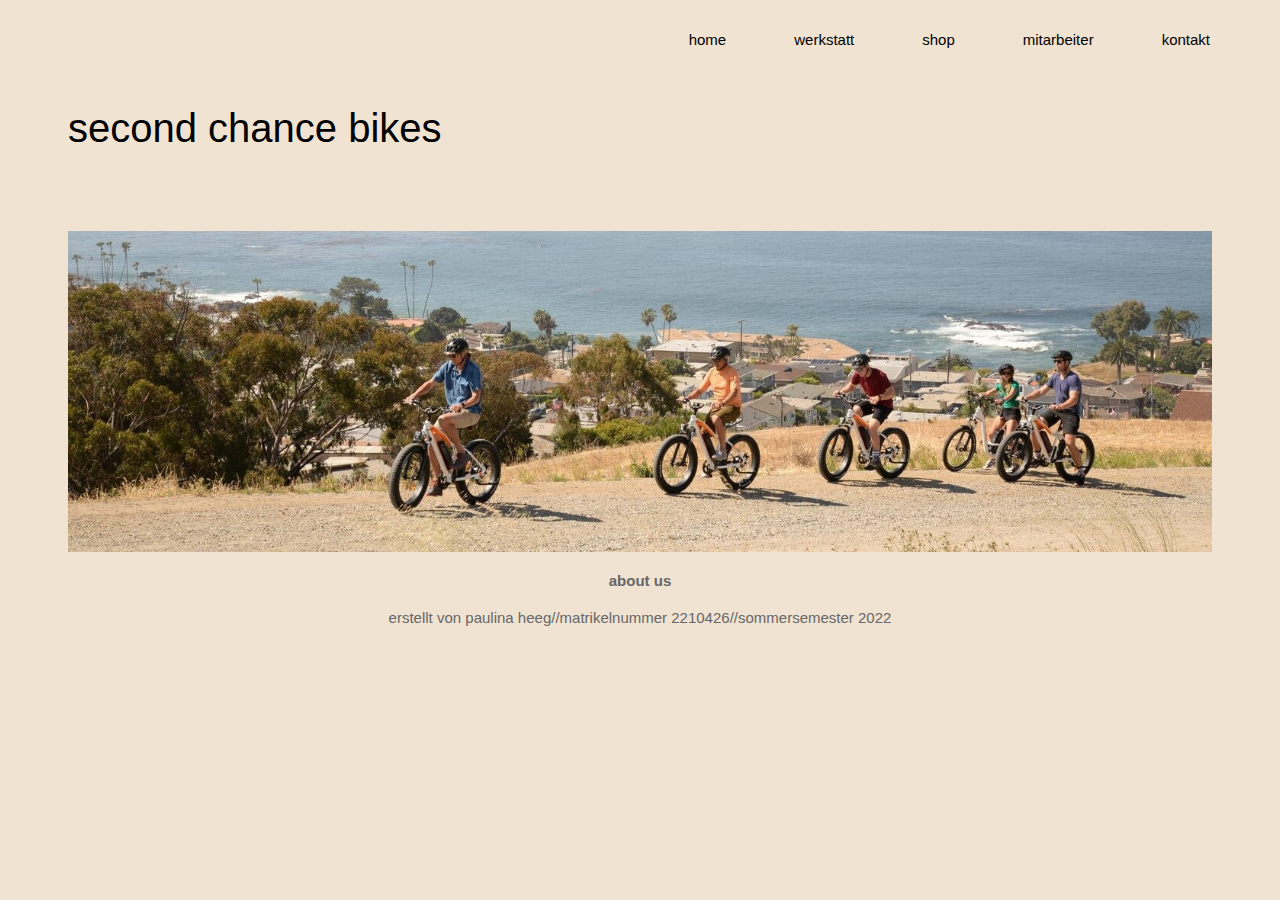
<file: index.html>
<!DOCTYPE html>
<html>
<head>
	<meta charset="utf-8">
	<meta name="viewport" content="width=device-width, initial-scale=1">
	<link rel="stylesheet" type="text/css" href="style.css">
	<title>second chance bikes</title>
</head>
<body>
	
	<div class="nav-links">
		<ul>
			<li><a href="index.html" style="color: #000000;">home</a></li>
			<li><a href="werkstatt.html" style="color: #000000" ;>werkstatt</a></li>
			<li><a href="shop.html" style="color: #000000;">shop</a></li>
			<li><a href="mitarbeiter.html" style="color: #000000;">mitarbeiter</a></li>
			<li><a href="kontakt.html" style="color: #000000;">kontakt</a></li>
		</ul>
	</div>
	
	<p class="uberschrift">second chance bikes</p>
	
	<div class="flex">	
		<img src="index-image2.jpg" width="100%" height="150%">
	</div>

	<div class="about">
		<h4>about us</h4>
		<p>erstellt von paulina heeg//matrikelnummer 2210426//sommersemester 2022</p>
	</div>

</body>
</html>
</file>
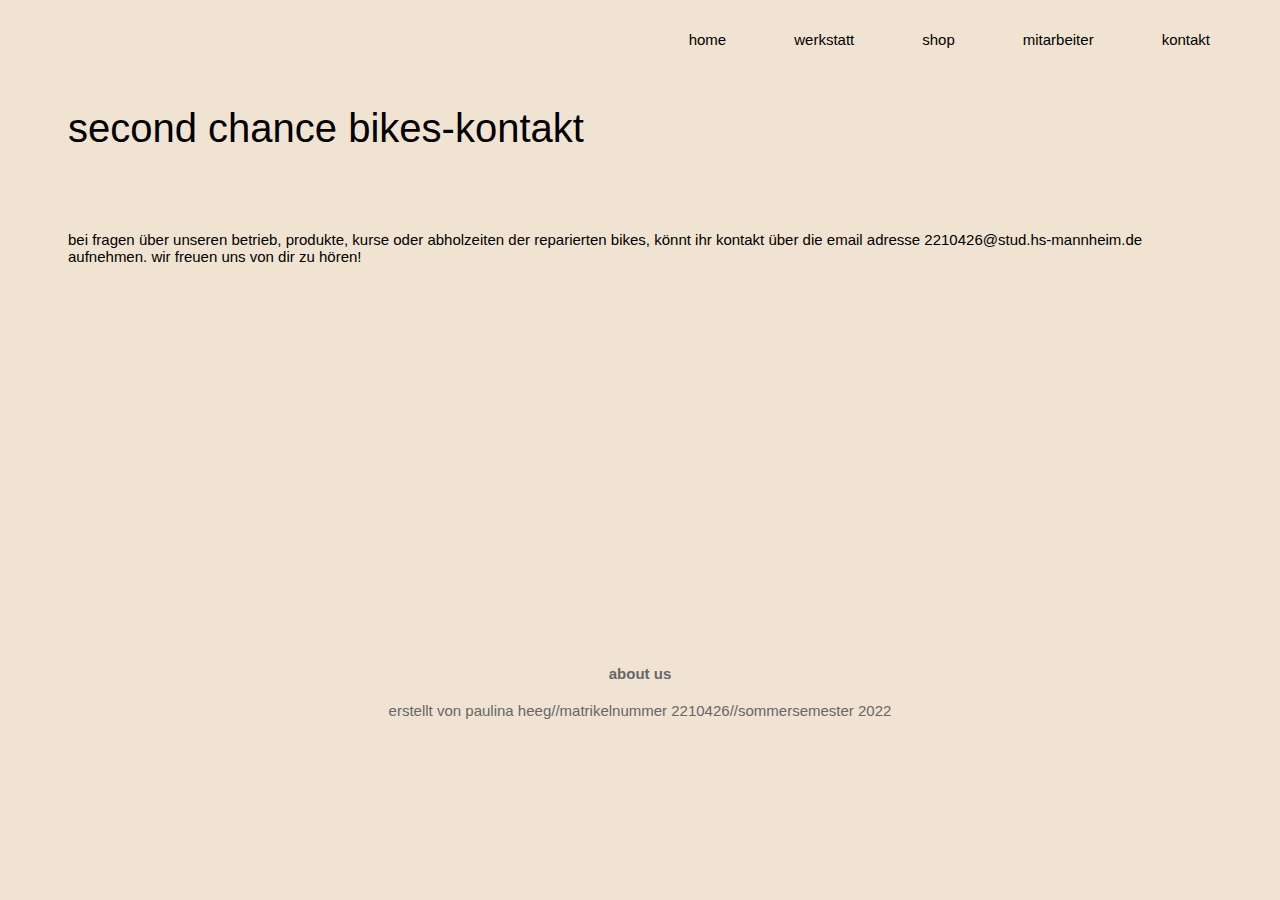
<file: kontakt.html>
<!DOCTYPE html>
<html>
<head>
	<meta charset="utf-8">
	<meta name="viewport" content="width=device-width, initial-scale=1">
	<link rel="stylesheet" type="text/css" href="kontakt-style.css">
	<title>second chance bikeshop shop</title>
</head>
<body>

	<div class="nav-links">
		<ul>
			<li><a href="index.html" style="color: #000000;">home</a></li>
			<li><a href="werkstatt.html" style="color: #000000" ;>werkstatt</a></li>
			<li><a href="shop.html" style="color: #000000;">shop</a></li>
			<li><a href="mitarbeiter.html" style="color: #000000;">mitarbeiter</a></li>
			<li><a href="kontakt.html" style="color: #000000;">kontakt</a></li>
		</ul>
	</div>

	<p class="uberschrift">second chance bikes-kontakt</p>

	<p class="kontakt-text">bei fragen über unseren betrieb, produkte, kurse oder abholzeiten der reparierten bikes, könnt ihr kontakt über die email adresse 2210426@stud.hs-mannheim.de aufnehmen. wir freuen uns von dir zu hören!</p>

	
	
	<div class="about">
		<h4>about us</h4>
		<p>erstellt von paulina heeg//matrikelnummer 2210426//sommersemester 2022</p>
	</div>

</body>
</html>
</file>
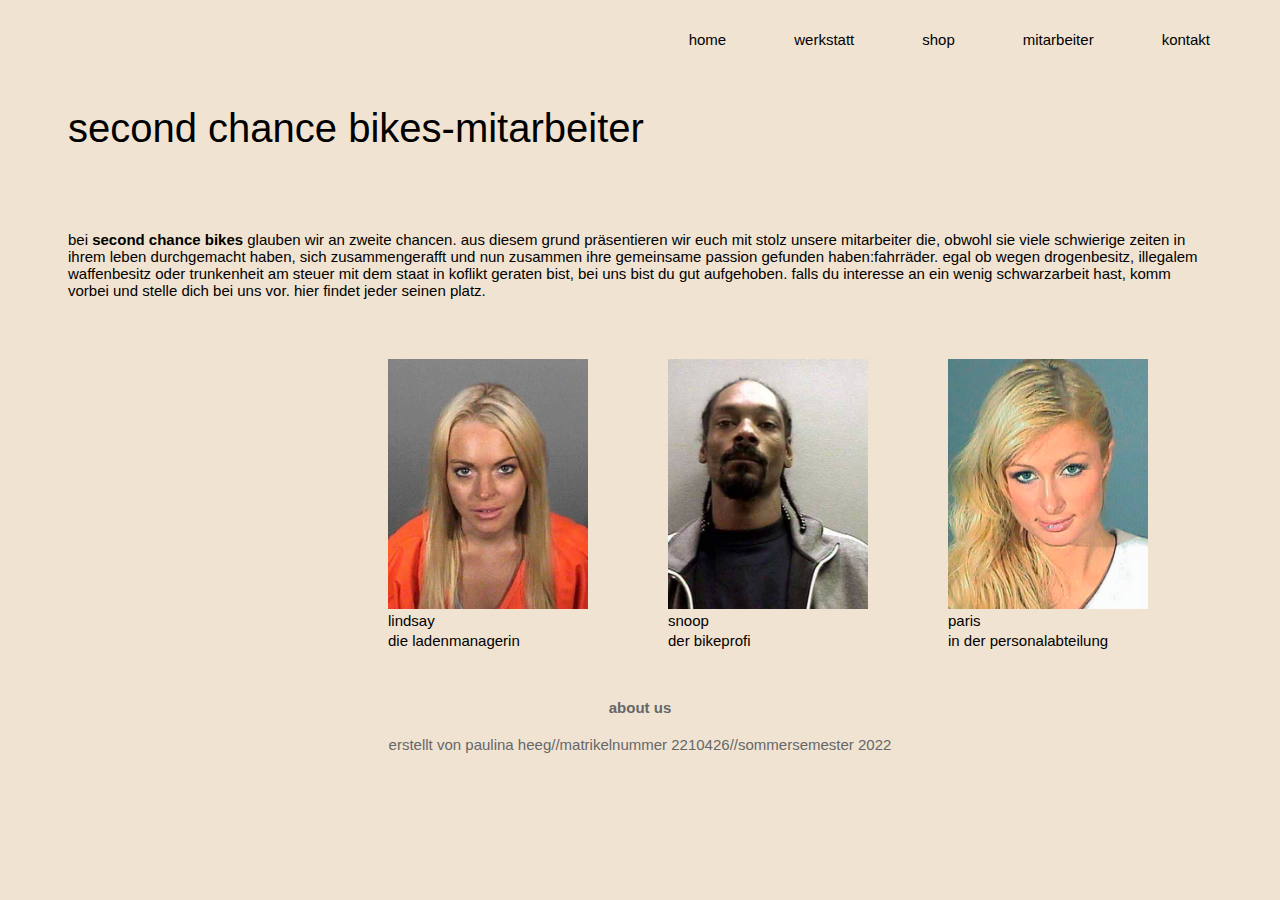
<file: mitarbeiter.html>
<!DOCTYPE html>
<html>
<head>
	<meta charset="utf-8">
	<meta name="viewport" content="width=device-width, initial-scale=1">
	<link rel="stylesheet" type="text/css" href="mitarbeiter-style.css">
	<title>second chance bikeshop shop</title>
</head>
<body>

	<div class="nav-links">
		<ul>
			<li><a href="index.html" style="color: #000000;">home</a></li>
			<li><a href="werkstatt.html" style="color: #000000" ;>werkstatt</a></li>
			<li><a href="shop.html" style="color: #000000;">shop</a></li>
			<li><a href="mitarbeiter.html" style="color: #000000;">mitarbeiter</a></li>
			<li><a href="kontakt.html" style="color: #000000;">kontakt</a></li>
		</ul>
	</div>

	<p class="uberschrift">second chance bikes-mitarbeiter</p>

	<p class="mitarbeiter-text">bei <strong>second chance bikes</strong> glauben wir an zweite chancen. aus diesem grund präsentieren wir euch mit stolz unsere mitarbeiter die, obwohl sie viele schwierige zeiten in ihrem leben durchgemacht haben, sich zusammengerafft und nun zusammen ihre gemeinsame passion gefunden haben:fahrräder. egal ob wegen drogenbesitz, illegalem waffenbesitz oder trunkenheit am steuer mit dem staat in koflikt geraten bist, bei uns bist du gut aufgehoben. falls du interesse an ein wenig schwarzarbeit hast, komm vorbei und stelle dich bei uns vor. hier findet jeder seinen platz.</p>

	<div class="flex-one">
		<img src="lindsay.mugshot.jpg" alt="lindsay" width="100%" height="100%">
			<div class="image__titel">lindsay</div>
			<p class="image__description">die ladenmanagerin</p>
	</div>

	
	<div class="flex-two">
		<img src="snoop.mugshot.jpg" alt="snoop" width="100%" height="100%">
			<div class="image__titel2">snoop</div>
			<p class="image__description2">der bikeprofi</p>
	</div>

	
	<div class="flex-three">
		<img src="paris.mugshot.jpg" alt="paris" width="100%" height="100%">
		<div class="image__titel3">paris</div>
		<p class="image__description2">in der personalabteilung</p>
	</div>

	<div class="about">
		<h4>about us</h4>
		<p>erstellt von paulina heeg//matrikelnummer 2210426//sommersemester 2022</p>
	</div>

</body>
</html>
</file>
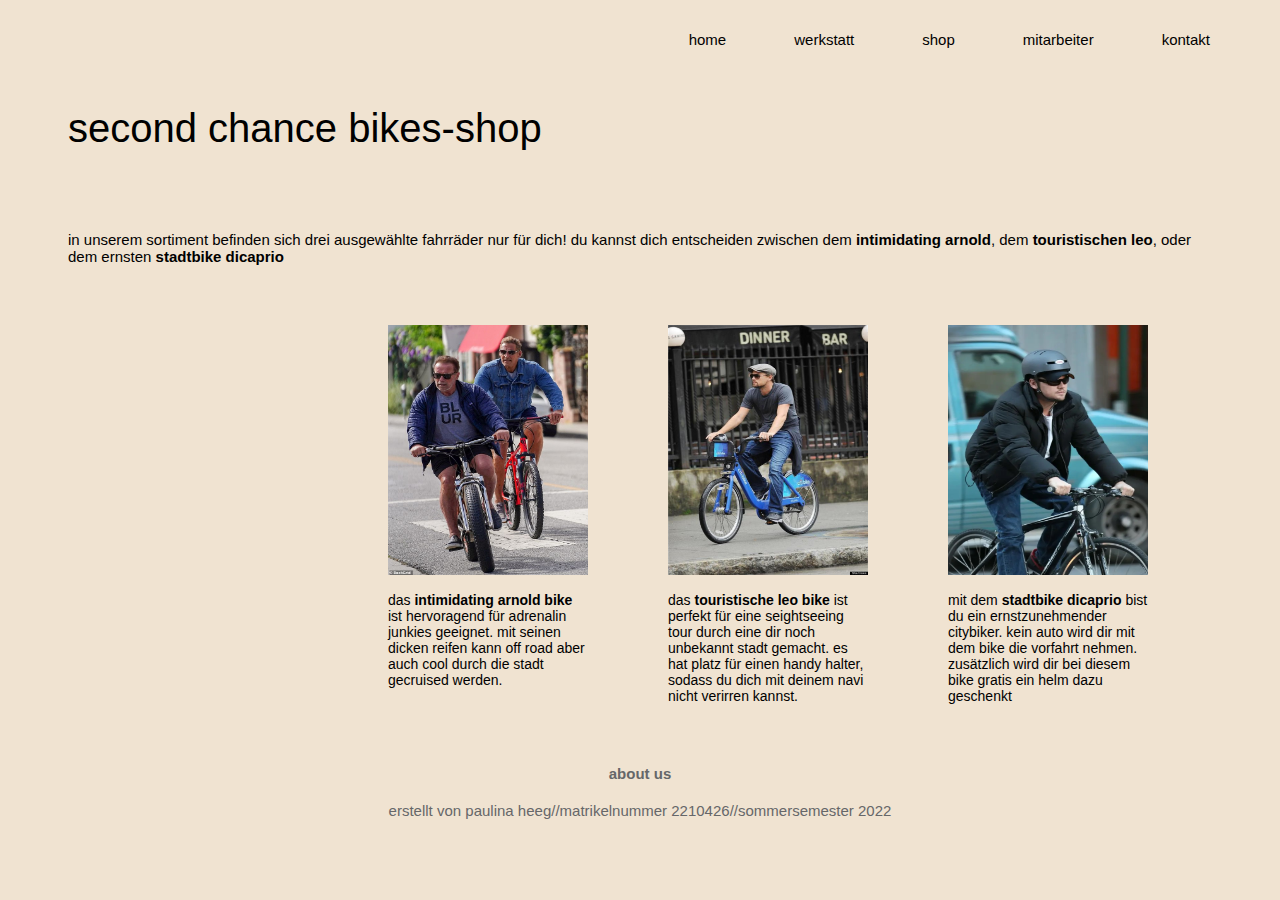
<file: shop.html>
<!DOCTYPE html>
<html>
<head>
	<meta charset="utf-8">
	<meta name="viewport" content="width=device-width, initial-scale=1">
	<link rel="stylesheet" type="text/css" href="shop-style.css">
	<title>second chance bikeshop shop</title>
</head>
<body>

	<div class="nav-links">
		<ul>
			<li><a href="index.html" style="color: #000000;">home</a></li>
			<li><a href="werkstatt.html" style="color: #000000" ;>werkstatt</a></li>
			<li><a href="shop.html" style="color: #000000;">shop</a></li>
			<li><a href="mitarbeiter.html" style="color: #000000;">mitarbeiter</a></li>
			<li><a href="kontakt.html" style="color: #000000;">kontakt</a></li>
		</ul>
	</div>

	<p class="uberschrift">second chance bikes-shop</p>

	<p class="shop-text">in unserem sortiment befinden sich drei ausgewählte fahrräder nur für dich! du kannst dich entscheiden zwischen dem <strong>intimidating arnold</strong>, dem <strong>touristischen leo</strong>, oder dem ernsten <strong>stadtbike dicaprio</strong></p>

	<div class="flex-one">
		<img src="arnold.werkstatt3.jpg" width="100%" height="100%">
		<p>das <strong>intimidating arnold bike</strong> ist hervoragend für adrenalin junkies geeignet. mit seinen dicken reifen kann off road aber auch cool durch die stadt gecruised werden.</p>
	</div>
	<div class="flex-two">
		<img src="leo.bike2.jpg" width="100%" height="100%">
		<p>das <strong>touristische leo bike</strong> ist perfekt für eine seightseeing tour durch eine dir noch unbekannt stadt gemacht. es hat platz für einen handy halter, sodass du dich mit deinem navi nicht verirren kannst.</p>
	</div>
	<div class="flex-three">
		<img src="leo.bike1.jpg" width="100%" height="100%">
		<p>mit dem <strong>stadtbike dicaprio</strong> bist du ein ernstzunehmender citybiker. kein auto wird dir mit dem bike die vorfahrt nehmen. zusätzlich wird dir bei diesem bike gratis ein helm dazu geschenkt </p>
	</div>

	<div class="about">
		<h4>about us</h4>
		<p>erstellt von paulina heeg//matrikelnummer 2210426//sommersemester 2022</p>
	</div>

</body>
</html>
</file>
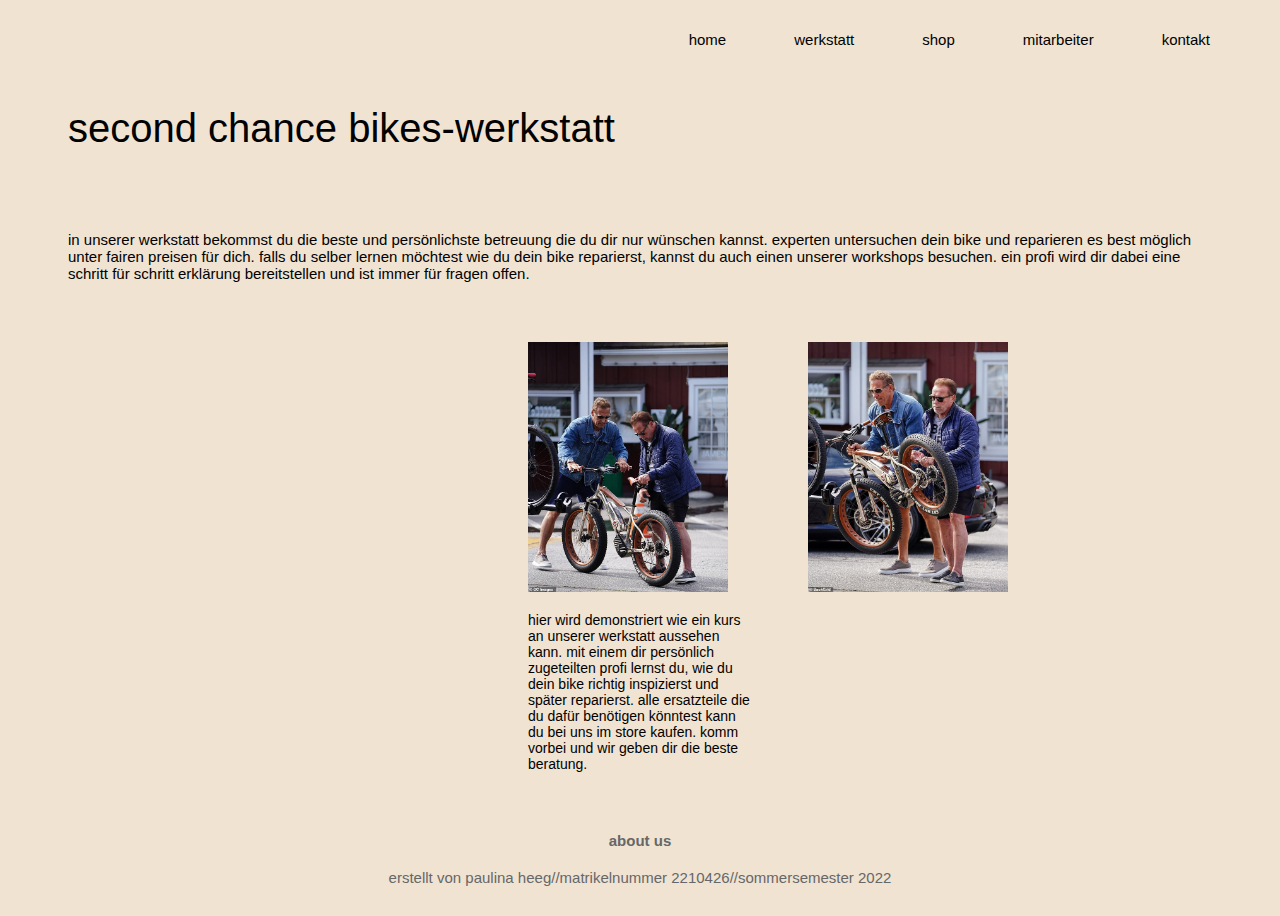
<file: werkstatt.html>
<!DOCTYPE html>
<html>
<head>
	<meta charset="utf-8">
	<meta name="viewport" content="width=device-width, initial-scale=1">
	<link rel="stylesheet" type="text/css" href="werkstatt-style.css">
	<title>second chance bikeshop shop</title>
</head>
<body>

	<div class="nav-links">
		<ul>
			<li><a href="index.html" style="color: #000000;">home</a></li>
			<li><a href="werkstatt.html" style="color: #000000" ;>werkstatt</a></li>
			<li><a href="shop.html" style="color: #000000;">shop</a></li>
			<li><a href="mitarbeiter.html" style="color: #000000;">mitarbeiter</a></li>
			<li><a href="kontakt.html" style="color: #000000;">kontakt</a></li>
		</ul>
	</div>

	<p class="uberschrift">second chance bikes-werkstatt</p>

	<p class="werkstatt-text">in unserer werkstatt bekommst du die beste und persönlichste betreuung die du dir nur wünschen kannst. experten untersuchen dein bike und reparieren es best möglich unter fairen preisen für dich. falls du selber lernen möchtest wie du dein bike reparierst, kannst du auch einen unserer workshops besuchen. ein profi wird dir dabei eine schritt für schritt erklärung bereitstellen und ist immer für fragen offen.</p>

	<div class="flex-one">
		<img src="arnold.werkstatt.jpg" width="100%" height="100%">
	</div>

	<div class="flex-two">
		<img src="arnold.werkstatt2.jpg" width="100%" height="100%">
	</div>
	<p class="flex-text">hier wird demonstriert wie ein kurs an unserer werkstatt aussehen kann. mit einem dir persönlich zugeteilten profi lernst du, wie du dein bike richtig inspizierst und später reparierst. alle ersatzteile die du dafür benötigen könntest kann du bei uns im store kaufen. komm vorbei und wir geben dir die beste beratung.</p>

	<div class="about">
		<h4>about us</h4>
		<p>erstellt von paulina heeg//matrikelnummer 2210426//sommersemester 2022</p>
	</div>

</body>
</html>
</file>
<file: style.css>
.uberschrift{
	font-family: helvetica, sans-serif;
	font-style: bold;
	font-size: 40px;
	padding-left: 60px;
	margin-bottom: 80px;
}
.nav-links ul li{
	list-style: none;
	display: inline-block;
	padding: 15px 2px;
	position: relative;
	margin-right: 60px;
}
.nav-links ul li a{
	font-family: helvetica, sans-serif;
	font-size: normal;
	font-size: 15px;
	text-decoration: none;
}
.nav-links{
	text-align: right;
}
.nav-links ul li::after{
	content: "";
	width: 0%;
	height: 2px;
	background: #6d8aad;
	display: block;
	margin: auto;
	transition: 0.5s;
}
.nav-links ul li:hover::after{
	width: 100%;
}
body{
	background-color: #f0e3d1;
}
.flex{
	display: flex;
	justify-content: center;
	align-items: center;
	padding-left: 60px;
	margin-right: 60px;
}
.about{
	font-family: helvetica, sans-serif;
	font-style: normal;
	font-size: 15px;
	text-align: center;
	margin-bottom: 30px;
	color: #666769;
}
</file>
<file: kontakt-style.css>
.uberschrift{
	font-family: helvetica, sans-serif;
	font-style: bold;
	font-size: 40px;
	padding-left: 60px;
	margin-bottom: 80px;
}
.nav-links ul li{
	list-style: none;
	display: inline-block;
	padding: 15px 2px;
	position: relative;
	margin-right: 60px;
}
.nav-links ul li a{
	font-family: helvetica, sans-serif;
	font-size: normal;
	font-size: 15px;
	text-decoration: none;
}
.nav-links{
	text-align: right;
}
.nav-links ul li::after{
	content: "";
	width: 0%;
	height: 2px;
	background: #6d8aad;
	display: block;
	margin: auto;
	transition: 0.5s;
}
.nav-links ul li:hover::after{
	width: 100%;
}
body{
	background-color: #f0e3d1;
}
.about{
	font-family: helvetica, sans-serif;
	font-style: normal;
	font-size: 15px;
	text-align: center;
	margin-top: 400px;
	margin-bottom: 30px;
	color: #666769;
}
.kontakt-text{
	font-family: helvetica, sans-serif;
	font-style: normal;
	font-size: 15px;
	padding-left: 60px;
	margin-bottom: 60px;
	margin-right: 60px;
}
</file>
<file: mitarbeiter-style.css>
.uberschrift{
	font-family: helvetica, sans-serif;
	font-style: bold;
	font-size: 40px;
	padding-left: 60px;
	margin-bottom: 80px;
}
.nav-links ul li{
	list-style: none;
	display: inline-block;
	padding: 15px 2px;
	position: relative;
	margin-right: 60px;
}
.nav-links ul li a{
	font-family: helvetica, sans-serif;
	font-size: normal;
	font-size: 15px;
	text-decoration: none;
}
.nav-links{
	text-align: right;
}
.nav-links ul li::after{
	content: "";
	width: 0%;
	height: 2px;
	background: #6d8aad;
	display: block;
	margin: auto;
	transition: 0.5s;
}
.nav-links ul li:hover::after{
	width: 100%;
}
body{
	background-color: #f0e3d1;
}
.about{
	font-family: helvetica, sans-serif;
	font-style: normal;
	font-size: 15px;
	text-align: center;
	margin-top: 400px;
	margin-bottom: 30px;
	color: #666769;
}
.mitarbeiter-text{
	font-family: helvetica, sans-serif;
	font-style: normal;
	font-size: 15px;
	padding-left: 60px;
	margin-bottom: 60px;
	margin-right: 60px;
}
.flex-one{
	padding-left: 380px;
	float: left;
	width: 200px;
	height: 250px;
	font-family: helvetica, sans-serif;
	font-size: 15px;
}
.image__description{
	margin-top: 0.2em;
}
.flex-two{
	padding-left: 80px;
	float: left;
	width: 200px;
	height: 250px;
	font-family: helvetica, sans-serif;
	font-size: 15px;
}
.image__description2{
	margin-top: 0.2em;
}
.flex-three{
	padding-left: 80px;
	float: left;
	width: 200px;
	height: 250px;
	font-family: helvetica, sans-serif;
	font-size: 15px;
}
.image__description3{
	margin-top: 0.2em;
}
</file>
<file: shop-style.css>
.uberschrift{
	font-family: helvetica, sans-serif;
	font-style: bold;
	font-size: 40px;
	padding-left: 60px;
	margin-bottom: 80px;
}
.nav-links ul li{
	list-style: none;
	display: inline-block;
	padding: 15px 2px;
	position: relative;
	margin-right: 60px;
}
.nav-links ul li a{
	font-family: helvetica, sans-serif;
	font-size: normal;
	font-size: 15px;
	text-decoration: none;
}
.nav-links{
	text-align: right;
}
.nav-links ul li::after{
	content: "";
	width: 0%;
	height: 2px;
	background: #6d8aad;
	display: block;
	margin: auto;
	transition: 0.5s;
}
.nav-links ul li:hover::after{
	width: 100%;
}
body{
	background-color: #f0e3d1;
}
.about{
	font-family: helvetica, sans-serif;
	font-style: normal;
	font-size: 15px;
	text-align: center;
	margin-top: 500px;
	margin-bottom: 30px;
	color: #666769;
}
.shop-text{
	font-family: helvetica, sans-serif;
	font-style: normal;
	font-size: 15px;
	padding-left: 60px;
	margin-bottom: 60px;
	margin-right: 60px;
}
.flex-one{
	padding-left: 380px;
	float: left;
	width: 200px;
	height: 250px;
	font-family: helvetica, sans-serif;
	font-size: 14px;
}
.flex-two{
	padding-left: 80px;
	float: left;
	width: 200px;
	height: 250px;
	font-family: helvetica, sans-serif;
	font-size: 14px;
}
.flex-three{
	padding-left: 80px;
	float: left;
	width: 200px;
	height: 250px;
	font-family: helvetica, sans-serif;
	font-size: 14px;
}
</file>
<file: werkstatt-style.css>
.uberschrift{
	font-family: helvetica, sans-serif;
	font-style: bold;
	font-size: 40px;
	padding-left: 60px;
	margin-bottom: 80px;
}
.nav-links ul li{
	list-style: none;
	display: inline-block;
	padding: 15px 2px;
	position: relative;
	margin-right: 60px;
}
.nav-links ul li a{
	font-family: helvetica, sans-serif;
	font-size: normal;
	font-size: 15px;
	text-decoration: none;
}
.nav-links{
	text-align: right;
}
.nav-links ul li::after{
	content: "";
	width: 0%;
	height: 2px;
	background: #6d8aad;
	display: block;
	margin: auto;
	transition: 0.5s;
}
.nav-links ul li:hover::after{
	width: 100%;
}
body{
	background-color: #f0e3d1;
}
.about{
	font-family: helvetica, sans-serif;
	font-style: normal;
	font-size: 15px;
	text-align: center;
	margin-top: 60px;
	margin-bottom: 30px;
	color: #666769;
}
.werkstatt-text{
	font-family: helvetica, sans-serif;
	font-style: normal;
	font-size: 15px;
	padding-left: 60px;
	margin-bottom: 60px;
	margin-right: 60px;
}
.flex-one{
	padding-left: 520px;
	float: left;
	width: 200px;
	height: 250px;
}
.flex-two{
	padding-left: 80px;
	float: left;
	width: 200px;
	height: 250px;
}
.flex-text{
	margin-top: 330px;
	padding-left: 520px;
	margin-right: 520px;
	font-family: helvetica, sans-serif;
	font-size: 14px;
}
</file>
